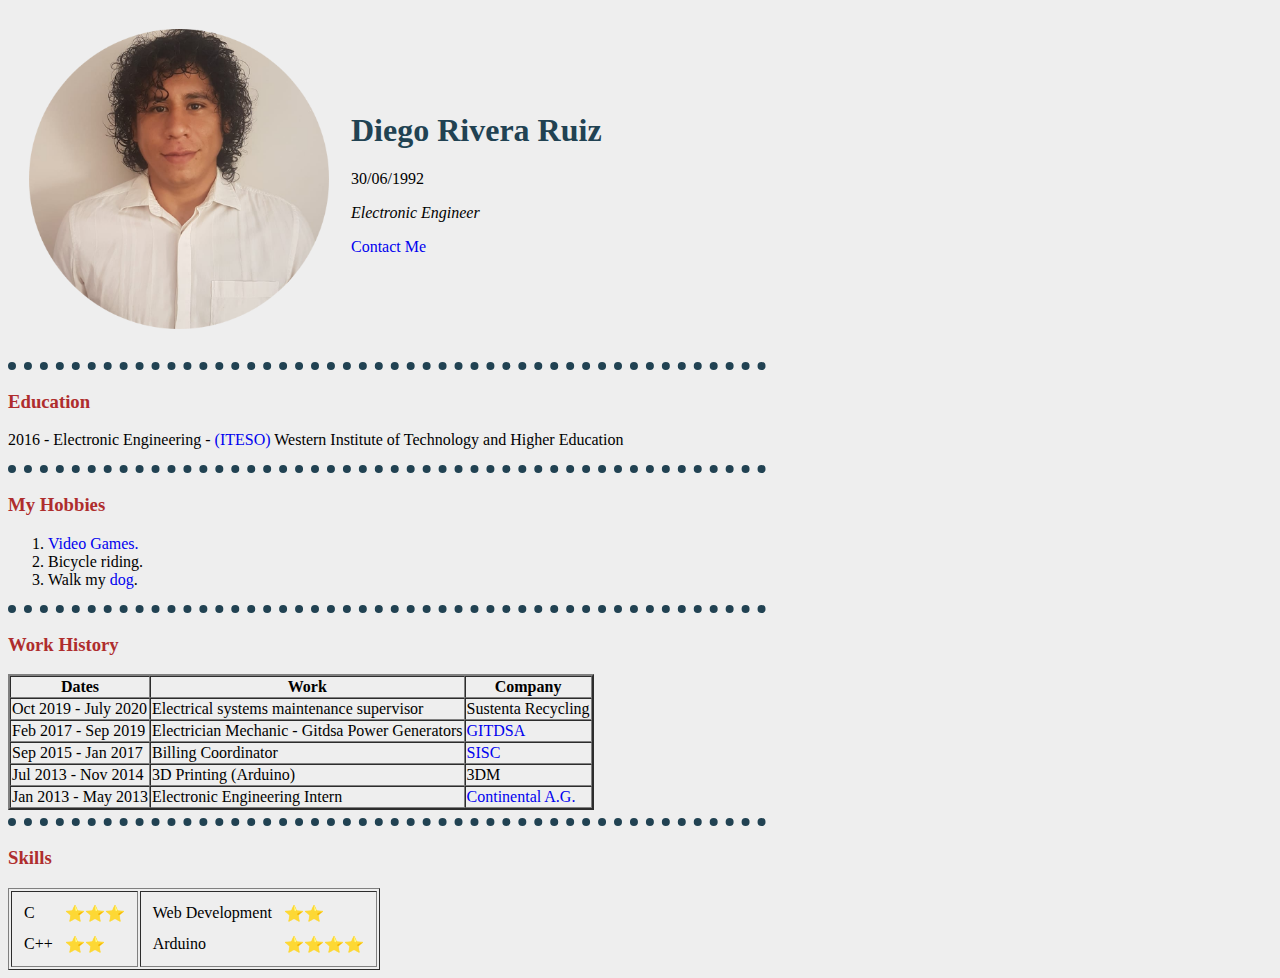
<file: index.html>
<!DOCTYPE html>
<html lang="en" dir="ltr">

<head>
  <meta charset="utf-8">
  <title>Diego's Personal Site</title>
  <link rel="stylesheet" href="CSS/styles.css">
</head>

<body>
  <table cellspacing="20">
    <tr>
      <td><img width="300px" src="Pictures/Diego.jpeg" alt="Diego Rivera Ruiz"></td>
      <td>
        <h1 class="heading1"> Diego Rivera Ruiz</h1>
        <p>30/06/1992</p>
        <p><em>Electronic Engineer</em></p>
        <p><a  href="Contact.html">Contact Me</a></p>
      </td>
    </tr>
  </table>
  <hr size="4px" noshade>

  <h3>Education</h3>
  <p>2016 - Electronic Engineering - <a target="_blank" href="https://www.iteso.mx/">(ITESO) </a>Western Institute of Technology and Higher Education</p>




  <hr size="4px" noshade>

  <h3>My Hobbies</h3>
  <ol>
    <li> <a target="_blank" href="https://playoverwatch.com/en-us/career/pc/Diegogo-1822/">Video Games.</a></li>
    <li>Bicycle riding.</li>
    <li>Walk my <a href="Floyd.html">dog</a>.</li>
  </ol>



  <hr size="4px" noshade>
  <h3>Work History</h3>

  <table border="2px" cellspacing="0px">
    <thead>
      <tr>
        <th>Dates</th>
        <th>Work</th>
        <th>Company</th>
      </tr>
    </thead>
    <tbody>
      <tr>
        <td>Oct 2019 - July 2020</td>
        <td>Electrical systems maintenance supervisor</td>
        <td>Sustenta Recycling</td>
      </tr>
      <tr>
        <td>Feb 2017 - Sep 2019</td>
        <td>Electrician Mechanic - Gitdsa Power Generators</td>
        <td><a target="_blank" href="https://wopita.com/gitdsa.generadores">GITDSA</a></td>
      </tr>
      <tr>
        <td>Sep 2015 - Jan 2017</td>
        <td>Billing Coordinator</td>
        <td> <a target="_blank" href="http://sisc-comedores.com/">SISC</a></td>
      </tr>
      <tr>
        <td>Jul 2013 - Nov 2014</td>
        <td>3D Printing (Arduino)</td>
        <td>3DM</td>
      </tr>
      <tr>
        <td>Jan 2013 - May 2013</td>
        <td>Electronic Engineering Intern</td>
        <td><a target="_blank" href="https://www.continental.com/es-mx">Continental A.G.</a></td>
      </tr>


    </tbody>
    <tfoot>


    </tfoot>


  </table>
  <hr size="4px" noshade>
  <table>
    <h3>Skills</h3>
  </table>

  <table border="1px">
    <tr>
      <td>
        <table cellspacing="10x">
          <tr>
            <td>C</td>
            <td>⭐⭐⭐</td>
          </tr>
          <tr>
            <td>C++</td>
            <td>⭐⭐</td>
          </tr>
        </table>
      </td>

      <td>
        <table cellspacing="10px">
          <tr>
            <td>Web Development</td>
            <td>⭐⭐</td>
          </tr>
          <tr>
            <td>Arduino</td>
            <td>⭐⭐⭐⭐</td>
          </tr>
        </table>
      </td>
    </tr>
  </table>



</body>

</html>
</file>
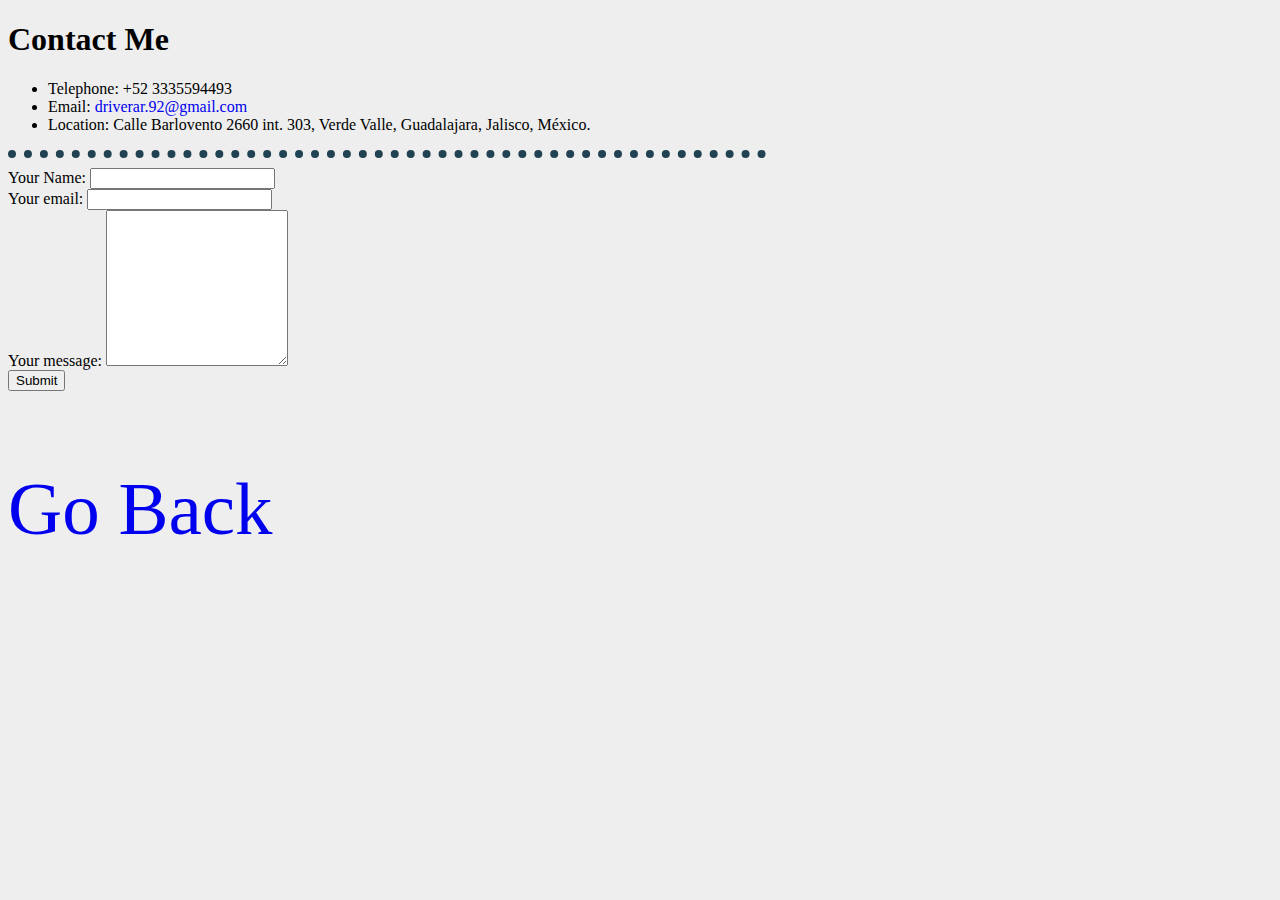
<file: Contact.html>
<!DOCTYPE html>
<html lang="en" dir="ltr">

<head>
  <meta charset="utf-8">
  <title>Contact Me</title>
  <link rel="stylesheet" href="CSS/styles.css">

</head>

<body>
  <h1>Contact Me</h1>
  <ul>
    <li>Telephone: +52 3335594493</li>
    <li>Email: <a href="mailto: driverar.92@gmail.com">driverar.92@gmail.com </a> </li>
    <li>Location: Calle Barlovento 2660 int. 303, Verde Valle, Guadalajara, Jalisco, México.</li>
  </ul>
  <hr size="4px" noshade>

  <form enctype="plain" action="mailto:diego_445_kn@hotmail.com" method="post">
    <label>Your Name:</label>
    <input class="capitalize" type="text" name="YourName" value=""><br>
    <label>Your email:</label>
    <input type="email" name="YourEmail" value=""><br>
    <label>Your message:</label>
    <textarea name="YourMessage" rows="10" cols="20"></textarea><br>
    <input type="submit" name="">

  </form>
</body>

<footer>
  <a href="index.html"><p class="backlink">Go Back</p></a>
</footer>

</html>
</file>
<file: CSS/styles.css>
body {
  background-color: #eeeeee;
}

hr {
  text-align: left;
  margin-left: 0;
  background-color: #eeeeee;
  border-color: #214252;
  border-style: dotted none none none;
  border-width: 8px;
  width: 60%;
}

.heading1 {
  color: #214252;
}

h3 {
  color: #af2d2d;
}
a {
  text-decoration: none;

}

.capitalize {
  text-transform: capitalize;
}

.backlink {
  font-size: 75px;
}

a:hover {

  color: brown;

}
</file>
